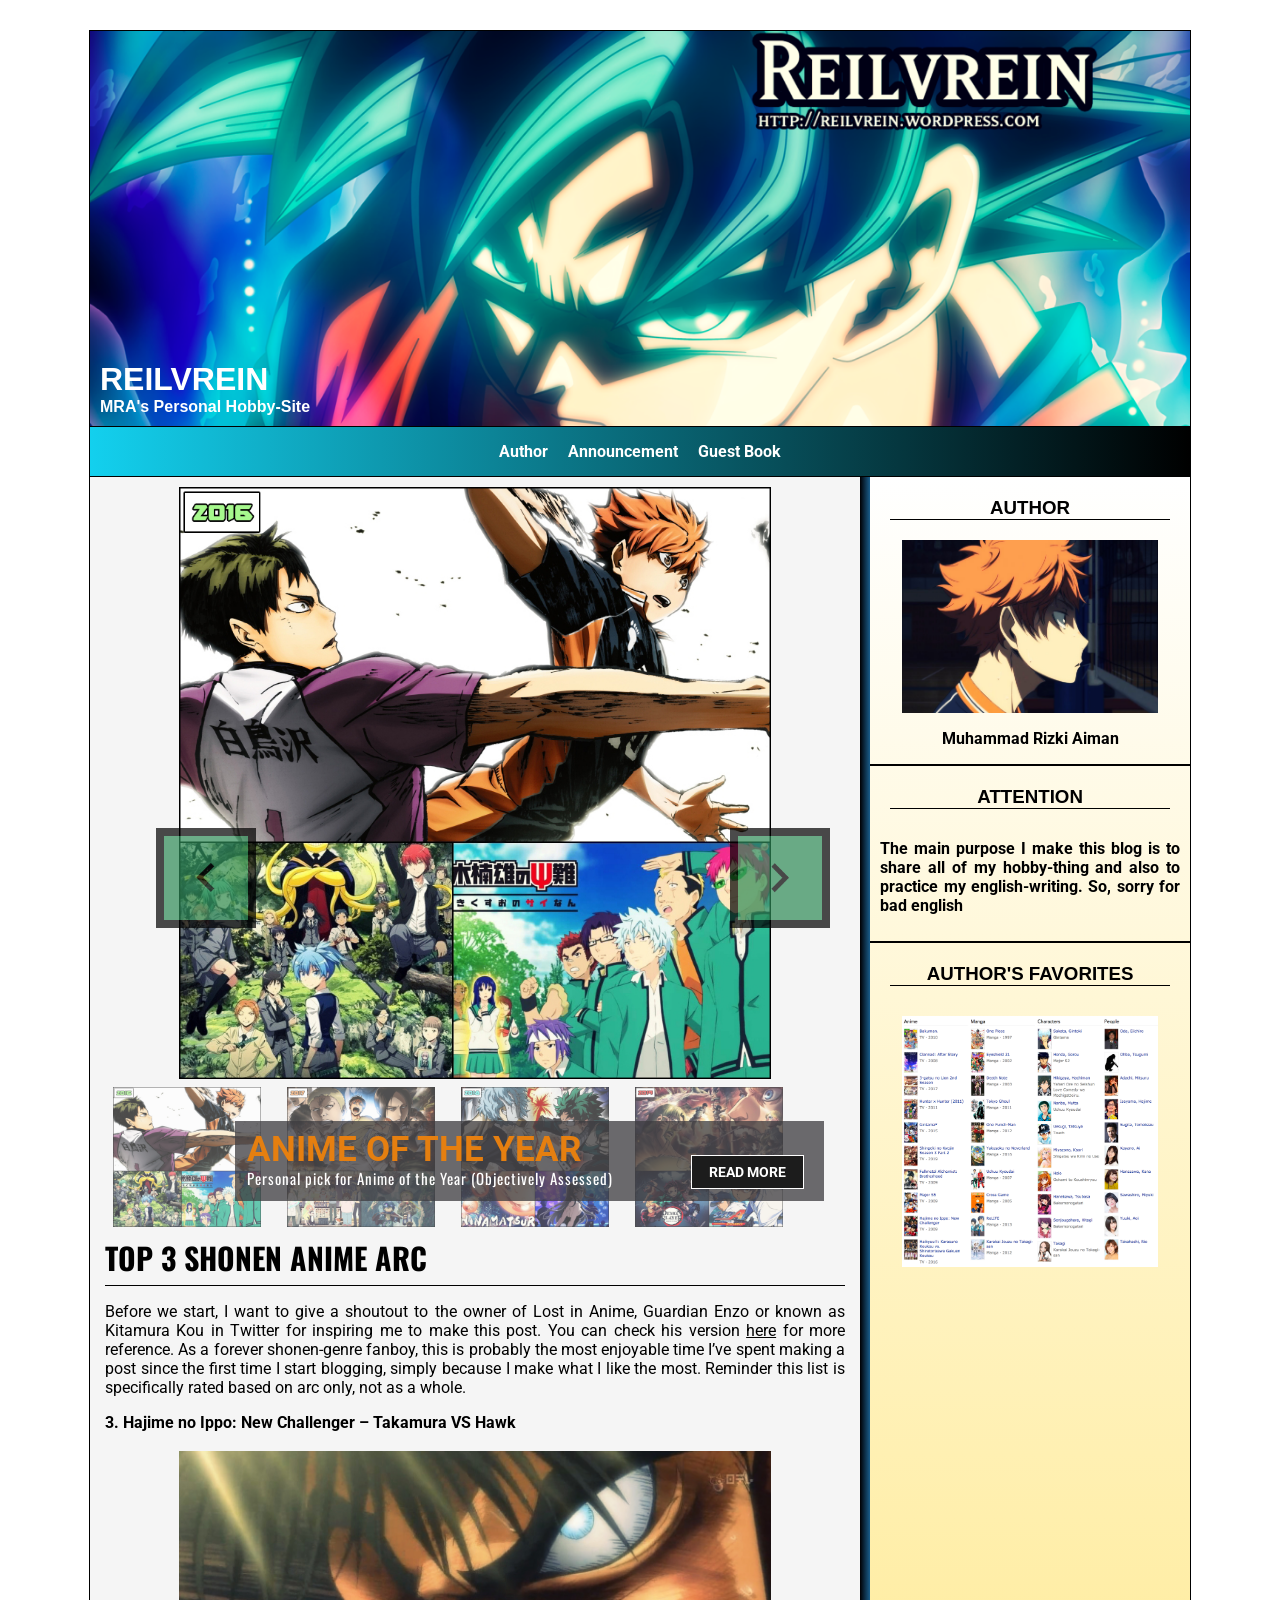
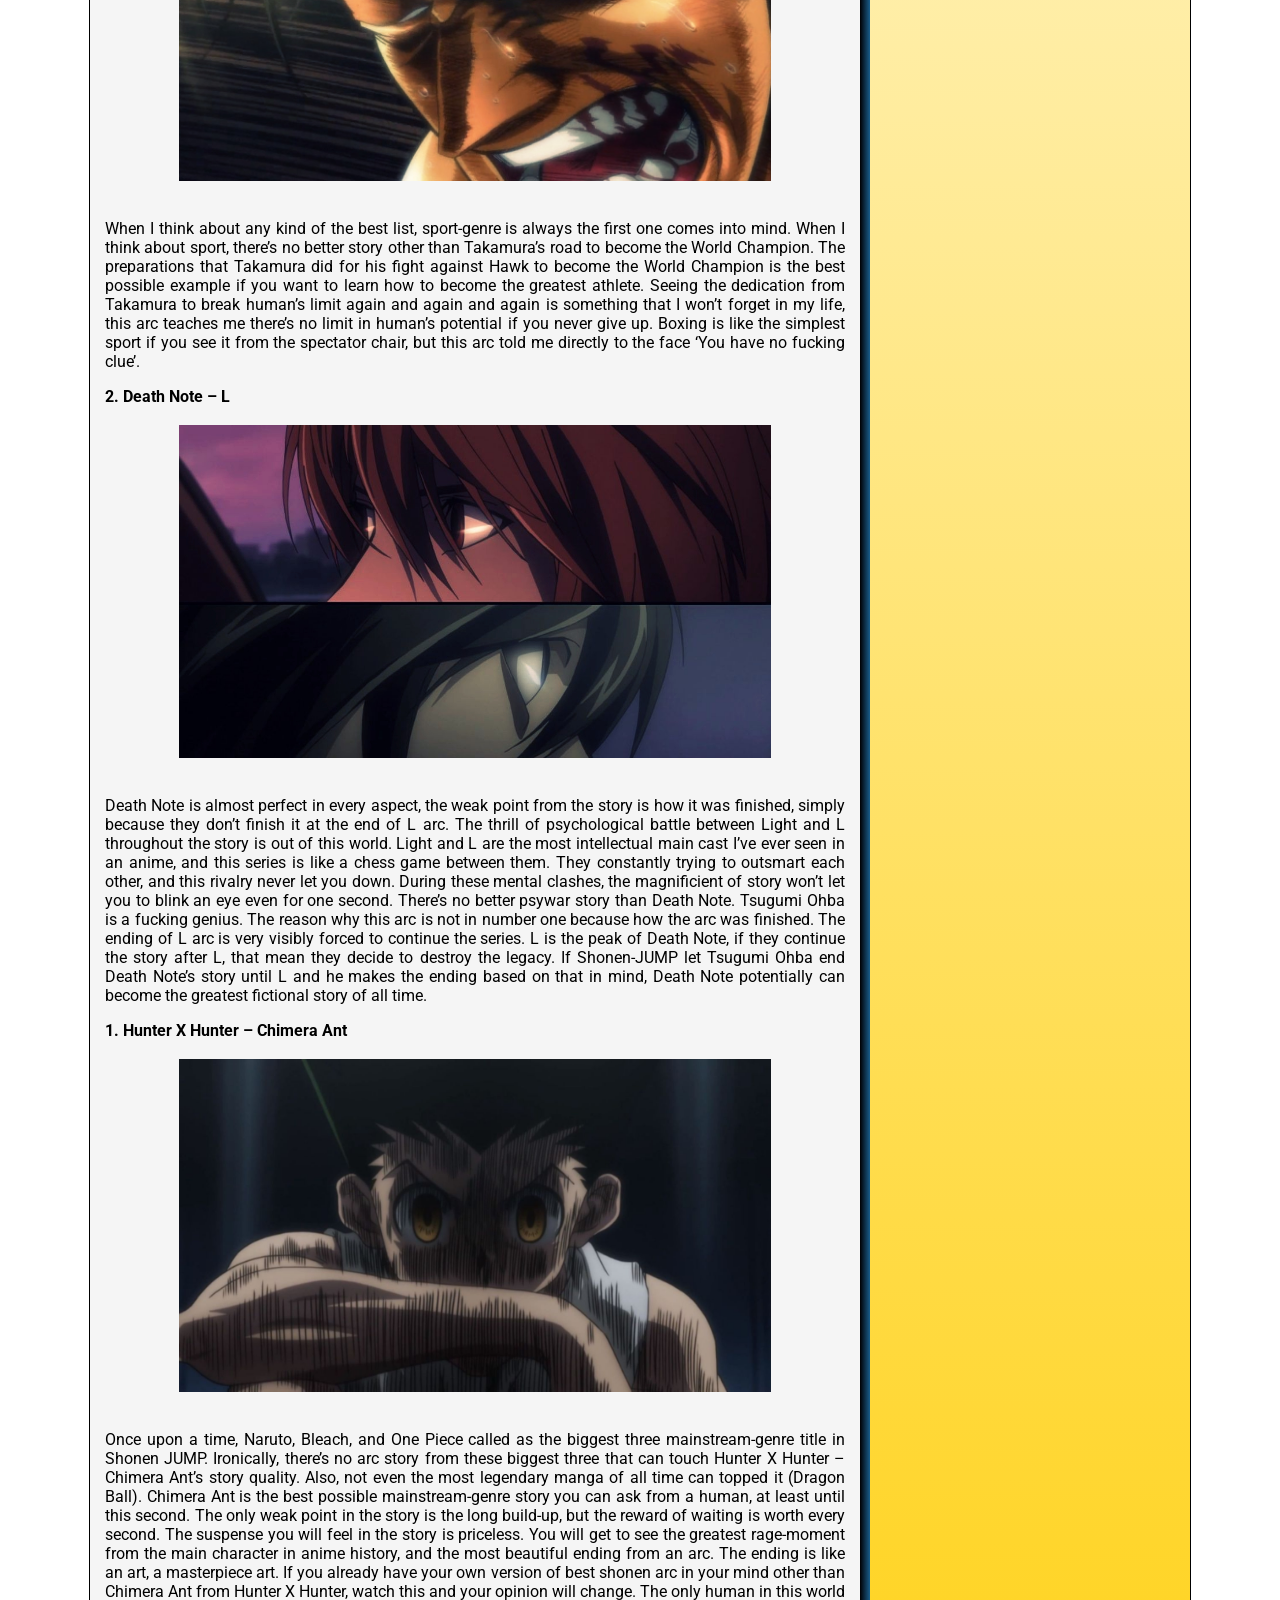
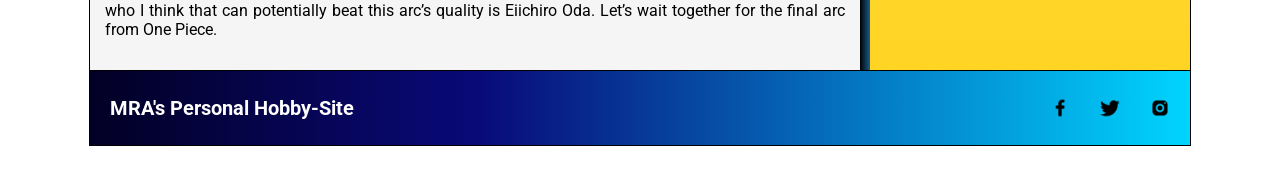
<file: index.html>
<!--Theme : Recreating my blog-->
<html>
    <head> 	
        <link rel="shortcut icon" href="img/icon.ico">
            <title>Reilvrein</title>
                 <link rel="stylesheet" href="style.css">
                     <link href="https://fonts.googleapis.com/css?family=Oswald|Roboto+Slab&display=swap" rel="stylesheet"> 
                     <link href='https://fonts.googleapis.com/css?family=Roboto' rel='stylesheet'>
    </head>

    <body>
        <header> <!--Header Section-->
            <a class="head-link" href="index.html">
                <div class="head">  
                    <h1> REILVREIN</h1>
                    <h4> MRA's Personal Hobby-Site</h4>
            
                 </div>
            </a>
                <div class="category">
                    <ul>
                        <li><a href="author.html"><strong>Author</strong></a></li>
                        <li><a href="announcement.html"><strong>Announcement</strong></a></li>
                        <li><a href="guestbook.html"><strong>Guest Book</strong></a></li>
                    </ul>
                </div>
        </header>

        <main> <!--Main Section-->
            <div class="content">
                <div class="pad_this">
                    <div class="jumbotron">
                        <button class="next_pls">
                                <img src="img/arrow_right.png">
                            </button>
                            <button class="back_pls">
                                <img src="img/arrow_left.png">
                            </button>

                        <div class ="aoty">
                            <img class="displayed-img" src="img/pic1.jpg" alt="jumbotron_background">
                
                            <div class="main-container">
                                <h1><strong>Anime of The Year</strong></h1>
                                <p>
                                    Personal pick for Anime of the Year (Objectively Assessed)
                                    
                                </p>
                                <a class="btn-main" href="#"><strong>Read More</strong></a>
                            </div>
                        </div>
            
                        <div class="thumb-bar">
                        </div>
                    </div>

                    <div class="headline-wrapper">
                        <h2 style="margin-bottom: 5; margin-top: 0">TOP 3 SHONEN ANIME ARC</h2>
                    </div>
                    <p>
                        Before we start, I want to give a shoutout to the owner of Lost in Anime, Guardian Enzo or known as Kitamura Kou in Twitter for inspiring me to make this post. You can check his version <a href="https://lostinanime.com/2019/01/shounens-top-5-story-arcs/">here</a> for more reference. 
                        As a forever shonen-genre fanboy, this is probably the most enjoyable time I’ve spent making a post since the first time I start blogging, simply because I make what I like the most. Reminder this list is specifically rated based on arc only, not as a whole.
                    </p>
                    <p>
                        <strong>
                            3. Hajime no Ippo: New Challenger – Takamura VS Hawk 
                        </strong><br><br>
                            <img src="img/3.jpg"><br><br>
                            When I think about any kind of the best list, sport-genre is always the first one comes into mind. When I think about sport, there’s no better story other than Takamura’s road to become the World Champion.
                            The preparations that Takamura did for his fight against Hawk to become the World Champion is the best possible example if you want to learn how to become the greatest athlete. Seeing the dedication from Takamura to break human’s limit again and again and again is something that I won’t forget in my life, this arc teaches me there’s no limit in human’s potential if you never give up. Boxing is like the simplest sport if you see it from the spectator chair, but this arc told me directly to the face ‘You have no fucking clue’.
                    </p>

                    <p>
                        <strong>
                            2. Death Note – L
                        </strong><br><br>
                            <img src="img/2.jpg"><br><br>
                            Death Note is almost perfect in every aspect, the weak point from the story is how it was finished, simply because they don’t finish it at the end of L arc. The thrill of psychological battle between Light and L throughout the story is out of this world. Light and L are the most intellectual main cast I’ve ever seen in an anime, and this series is like a chess game between them. They constantly trying to outsmart each other, and this rivalry never let you down. During these mental clashes, the magnificient of story won’t let you to blink an eye even for one second. There’s no better psywar story than Death Note. Tsugumi Ohba is a fucking genius.
                            The reason why this arc is not in number one because how the arc was finished. The ending of L arc is very visibly forced to continue the series. L is the peak of Death Note, if they continue the story after L, that mean they decide to destroy the legacy.
                            If Shonen-JUMP let Tsugumi Ohba end Death Note’s story until L and he makes the ending based on that in mind, Death Note potentially can become the greatest fictional story of all time.
                    </p>

                    <p>
                        <strong>
                            1. Hunter X Hunter – Chimera Ant
                        </strong><br><br>
                            <img src="img/1.jpg"><br><br>
                            Once upon a time, Naruto, Bleach, and One Piece called as the biggest three mainstream-genre title in Shonen JUMP. Ironically, there’s no arc story from these biggest three that can touch Hunter X Hunter – Chimera Ant’s story quality. Also, not even the most legendary manga of all time can topped it (Dragon Ball).
                            Chimera Ant is the best possible mainstream-genre story you can ask from a human, at least until this second. The only weak point in the story is the long build-up, but the reward of waiting is worth every second. The suspense you will feel in the story is priceless. You will get to see the greatest rage-moment from the main character in anime history, and the most beautiful ending from an arc. The ending is like an art, a masterpiece art.
                            If you already have your own version of best shonen arc in your mind other than Chimera Ant from Hunter X Hunter, watch this and your opinion will change. The only human in this world who I think that can potentially beat this arc’s quality is Eiichiro Oda. Let’s wait together for the final arc from One Piece.
                    </p>
                </div>
            </div>

            <div class="sidebar">
                <div class="side-sidebar"></div>
                    <div class="author-box">
                        <center>
                            <h3>AUTHOR</h3>
                            <img src="img/pp.jpg"> 
                            <p>Muhammad Rizki Aiman</p>
                        </center>
                        <div class="border">
                        </div>
                            <div class="attention">
                                <center>
                                    <h3> ATTENTION</h3>
                                    <p>The main purpose I make this blog is to share all of my hobby-thing and also to practice my english-writing.
                                         So, sorry for bad english
                                    </p>
                                </center>
                                <div class="border-2">
                                </div>
                                    <div class="author-fav">
                                        <center>
                                            <h3>AUTHOR'S FAVORITES</h3>
                                            <img src="img/fav.png">
                                        </center>
                                     </div>               
                            </div>
                    </div>
                </div>
            </div>
        </main>

    <footer> <!--Footer Section-->
        <div class="foot">
            <p><strong>MRA's Personal Hobby-Site</strong></p>
                <div class="social">
                    <img src="img/fb.png" alt="facebook">
                    <img src="img/twitter.png" alt="twitter">
                    <img src="img/ig.png" alt="instagram">
                </div>
        </div>

    </footer>
    <script src="main.js"></script>
    </body>
</html>
</file>
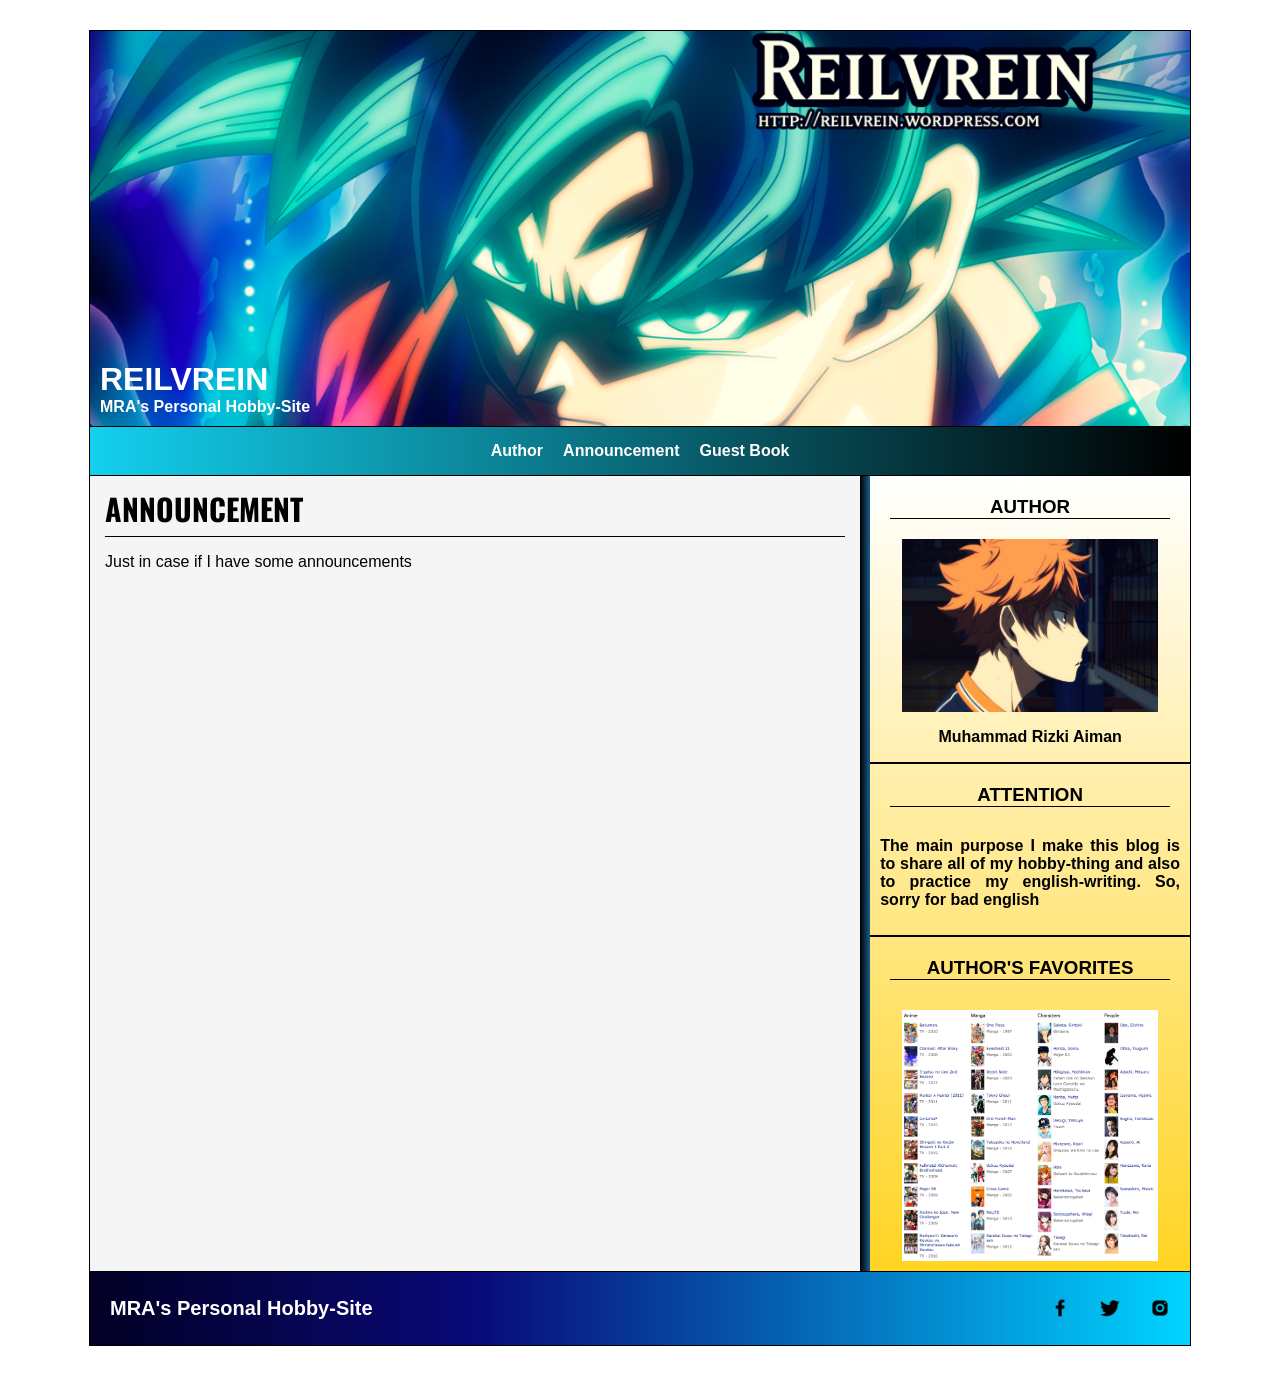
<file: announcement.html>
<html>
    <head> 	
        <link rel="shortcut icon" href="img/icon.ico">
            <title>Reilvrein - Announcement</title>
                 <link rel="stylesheet" href="style.css">
                     <link href="https://fonts.googleapis.com/css?family=Oswald|Roboto+Slab&display=swap" rel="stylesheet"> 
    </head>

    <body>
        <header> <!--Header Section-->
            <a class="head-link" href="index.html">
                <div class="head">  
                    <h1> REILVREIN</h1>
                    <h4> MRA's Personal Hobby-Site</h4>
            
                 </div>
            </a>
                <div class="category">
                    <ul>
                        <li><a href="author.html"><strong>Author</strong></a></li>
                        <li><a href="announcement.html"><strong>Announcement</strong></a></li>
                        <li><a href="guestbook.html"><strong>Guest Book</strong></a></li>
                    </ul>
                </div>
        </header>

        <main> <!--Main Section-->
            <div class="content">
                <div class="pad_this">
                    <div class="headline-wrapper">
                        <h2 style="margin-bottom: 5; margin-top: 0">ANNOUNCEMENT</h2>
                    </div>
                    <p>
                        Just in case if I have some announcements
                    </p>
                </div>
            </div>

            <div class="sidebar">
                <div class="side-sidebar"></div>
                    <div class="author-box">
                        <center>
                            <h3>AUTHOR</h3>
                            <img src="img/pp.jpg"> 
                            <p>Muhammad Rizki Aiman</p>
                        </center>
                        <div class="border">
                        </div>
                            <div class="attention">
                                <center>
                                    <h3> ATTENTION</h3>
                                    <p>The main purpose I make this blog is to share all of my hobby-thing and also to practice my english-writing.
                                         So, sorry for bad english
                                    </p>
                                </center>
                                <div class="border-2">
                                </div>
                                    <div class="author-fav">
                                        <center>
                                            <h3>AUTHOR'S FAVORITES</h3>
                                            <img src="img/fav.png">
                                        </center>
                                     </div>               
                            </div>
                    </div>
                </div>
            </div>
        </main>

    <footer> <!--Footer Section-->
        <div class="foot">
            <p><strong>MRA's Personal Hobby-Site</strong></p>
                <div class="social">
                    <img src="img/fb.png" alt="facebook">
                    <img src="img/twitter.png" alt="twitter">
                    <img src="img/ig.png" alt="instagram">
                </div>
        </div>

    </footer>
    </body>
</html>
</file>
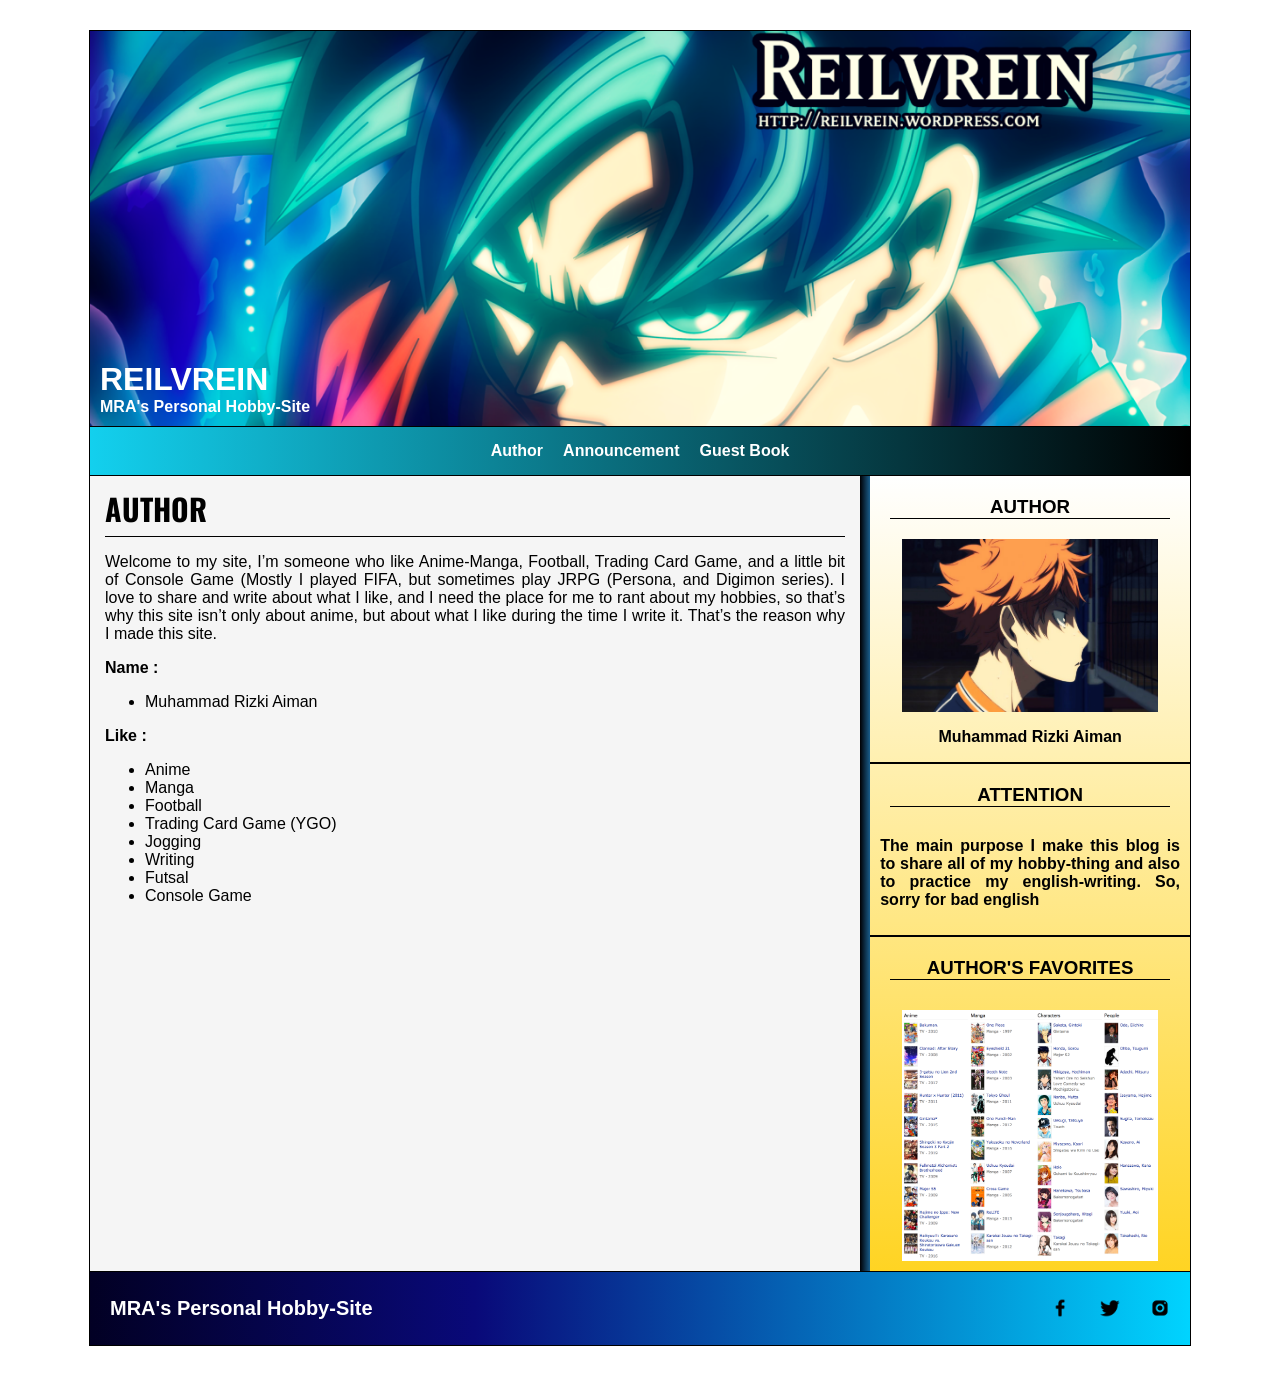
<file: author.html>
<html>
    <head> 	
        <link rel="shortcut icon" href="img/icon.ico">
            <title>Reilvrein - Author</title>
                 <link rel="stylesheet" href="style.css">
                     <link href="https://fonts.googleapis.com/css?family=Oswald|Roboto+Slab&display=swap" rel="stylesheet"> 
    </head>

    <body>
        <header> <!--Header Section-->
            <a class="head-link" href="index.html">
                <div class="head">  
                    <h1> REILVREIN</h1>
                    <h4> MRA's Personal Hobby-Site</h4>
            
                 </div>
            </a>
                <div class="category">
                    <ul>
                        <li><a href="author.html"><strong>Author</strong></a></li>
                        <li><a href="announcement.html"><strong>Announcement</strong></a></li>
                        <li><a href="guestbook.html"><strong>Guest Book</strong></a></li>
                    </ul>
                </div>
        </header>

        <main> <!--Main Section-->
            <div class="content">
                <div class="pad_this">
                    <div class="headline-wrapper">
                        <h2 style="margin-bottom: 5; margin-top: 0">AUTHOR</h2>
                    </div>
                    <p>
                        Welcome to my site, I’m someone who like Anime-Manga, Football, Trading Card Game, and a little bit of Console Game (Mostly I played FIFA, but sometimes play JRPG (Persona, and Digimon series).
                        I love to share and write about what I like, and I need the place for me to rant about my hobbies, so that’s why this site isn’t only about anime, but about what I like during the time I write it. That’s the reason why I made this site.
                    </p>
                    <p class="ul">Name : </p>
                    <ul id="name">
                        <li>Muhammad Rizki Aiman</li>
                    </ul>

                    <p class="ul"> Like : </p>
                    <ul id="like">
                        <li>Anime</li>
                        <li>Manga</li>
                        <li>Football</li>
                        <li>Trading Card Game (YGO)</li>
                        <li>Jogging</li>
                        <li>Writing</li>
                        <li>Futsal</li>
                        <li>Console Game</li>
                    </ul>
                </div>
            </div>

            <div class="sidebar">
                <div class="side-sidebar"></div>
                    <div class="author-box">
                        <center>
                            <h3>AUTHOR</h3>
                            <img src="img/pp.jpg"> 
                            <p>Muhammad Rizki Aiman</p>
                        </center>
                        <div class="border">
                        </div>
                            <div class="attention">
                                <center>
                                    <h3> ATTENTION</h3>
                                    <p>The main purpose I make this blog is to share all of my hobby-thing and also to practice my english-writing.
                                         So, sorry for bad english
                                    </p>
                                </center>
                                <div class="border-2">
                                </div>
                                    <div class="author-fav">
                                        <center>
                                            <h3>AUTHOR'S FAVORITES</h3>
                                            <img src="img/fav.png">
                                        </center>
                                     </div>               
                            </div>
                    </div>
                </div>
            </div>
        </main>

    <footer> <!--Footer Section-->
        <div class="foot">
            <p><strong>MRA's Personal Hobby-Site</strong></p>
                <div class="social">
                    <img src="img/fb.png" alt="facebook">
                    <img src="img/twitter.png" alt="twitter">
                    <img src="img/ig.png" alt="instagram">
                </div>
        </div>

    </footer>
    </body>
</html>
</file>
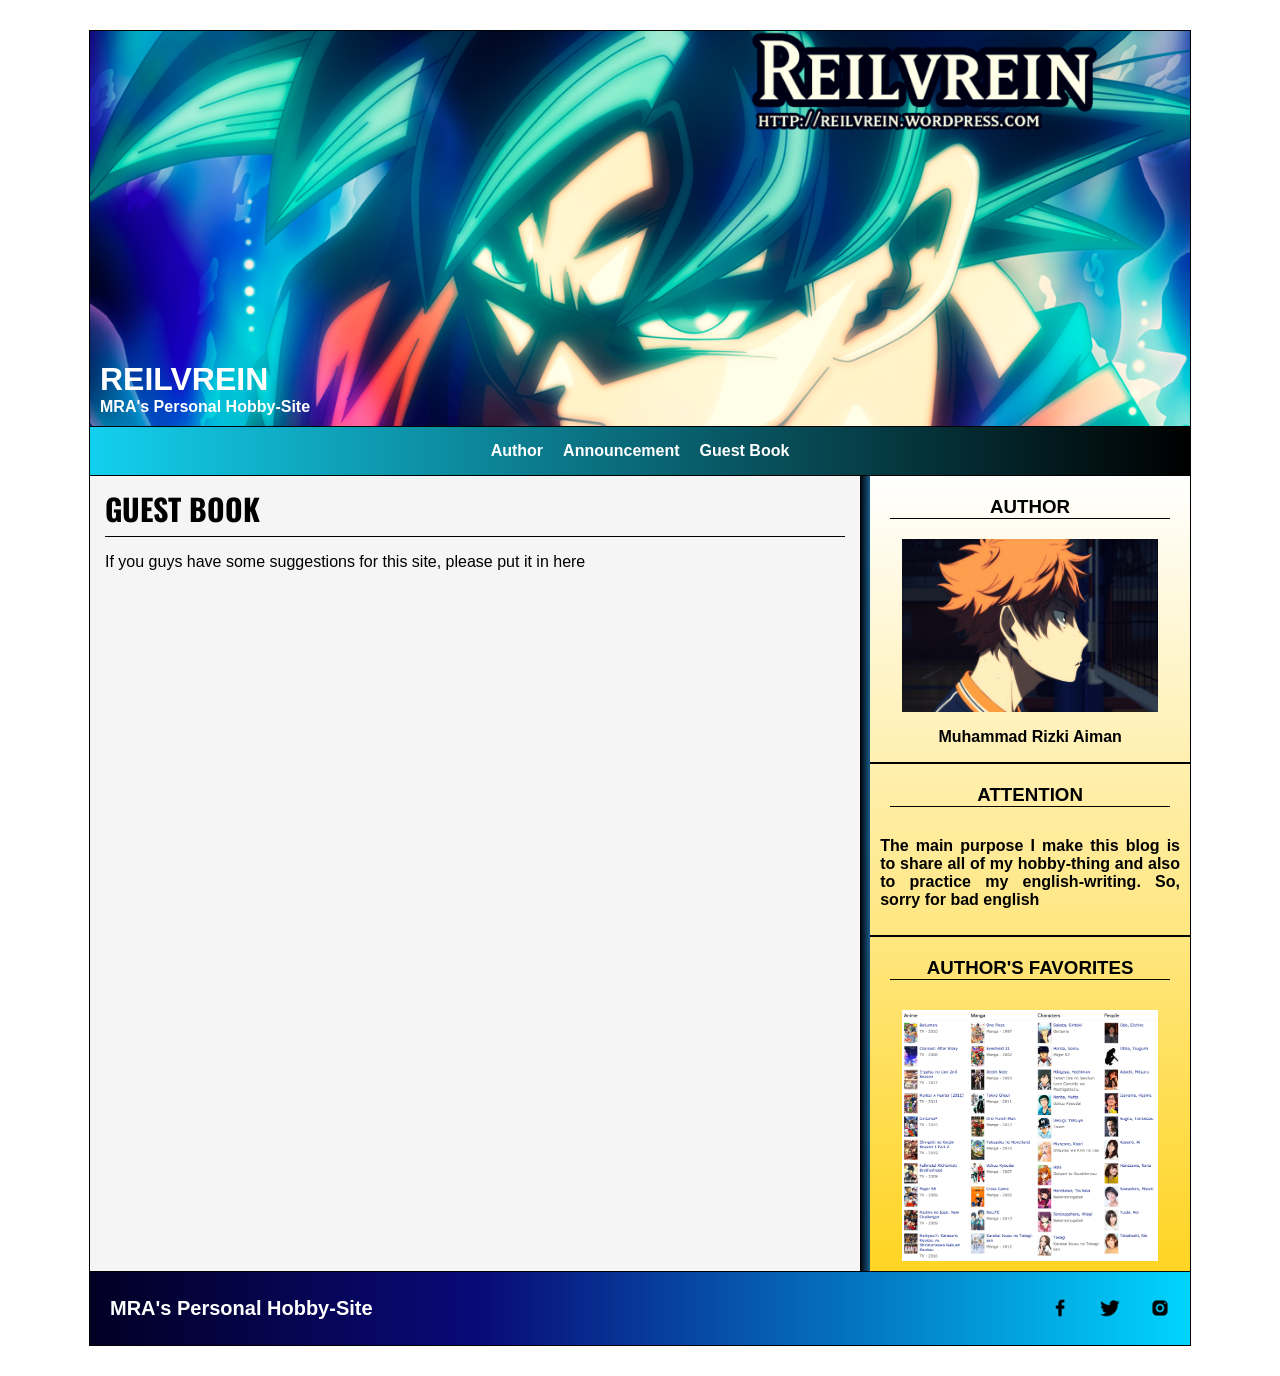
<file: guestbook.html>
<html>
    <head> 	
        <link rel="shortcut icon" href="img/icon.ico">
            <title>Reilvrein - Guest Book</title>
                 <link rel="stylesheet" href="style.css">
                     <link href="https://fonts.googleapis.com/css?family=Oswald|Roboto+Slab&display=swap" rel="stylesheet"> 
    </head>

    <body>
        <header> <!--Header Section-->
            <a class="head-link" href="index.html">
                <div class="head">  
                    <h1> REILVREIN</h1>
                    <h4> MRA's Personal Hobby-Site</h4>
            
                 </div>
            </a>
                <div class="category">
                    <ul>
                        <li><a href="author.html"><strong>Author</strong></a></li>
                        <li><a href="announcement.html"><strong>Announcement</strong></a></li>
                        <li><a href="guestbook.html"><strong>Guest Book</strong></a></li>
                    </ul>
                </div>
        </header>

        <main> <!--Main Section-->
            <div class="content">
                <div class="pad_this">
                    <div class="headline-wrapper">
                        <h2 style="margin-bottom: 5; margin-top: 0">GUEST BOOK</h2>
                    </div>
                    <p>
                        If you guys have some suggestions for this site, please put it in here
                    </p>
                    
                </div>
            </div>

            <div class="sidebar">
                <div class="side-sidebar"></div>
                    <div class="author-box">
                        <center>
                            <h3>AUTHOR</h3>
                            <img src="img/pp.jpg"> 
                            <p>Muhammad Rizki Aiman</p>
                        </center>
                        <div class="border">
                        </div>
                            <div class="attention">
                                <center>
                                    <h3> ATTENTION</h3>
                                    <p>The main purpose I make this blog is to share all of my hobby-thing and also to practice my english-writing.
                                         So, sorry for bad english
                                    </p>
                                </center>
                                <div class="border-2">
                                </div>
                                    <div class="author-fav">
                                        <center>
                                            <h3>AUTHOR'S FAVORITES</h3>
                                            <img src="img/fav.png">
                                        </center>
                                     </div>               
                            </div>
                    </div>
                </div>
            </div>
        </main>

    <footer> <!--Footer Section-->
        <div class="foot">
            <p><strong>MRA's Personal Hobby-Site</strong></p>
                <div class="social">
                    <img src="img/fb.png" alt="facebook">
                    <img src="img/twitter.png" alt="twitter">
                    <img src="img/ig.png" alt="instagram">
                </div>
        </div>

    </footer>
    </body>
</html>
</file>
<file: style.css>
h1, h4 {
    margin: 0;

    color: white;

}

a,
li,
p {
    color: black;
    font-family: -apple-system, BlinkMacSystemFont, 'Segoe UI', Roboto, Oxygen, Ubuntu, Cantarell, 'Open Sans', 'Helvetica Neue', sans-serif;
}

/*==============BODY===============*/

body {
    width: 1100px; /*Web size*/
    margin: 30px auto; /*Auto untuk center*/
    border: 1px solid black;
}

/*==============MAIN===============*/

main {
    display: flex; 
    flex-direction: row; /*Dari Vertikal menjadi Horizontal*/
}

/*==============IMG===============*/

img {
    display: block;
    margin-left: auto;
    margin-right: auto; /*Baris 20-22 agar image posisi-nya jadi center*/
    background-size: 100%; /*contain img*/
    width: 80% 
}

/*==============HEAD===============*/

.head {
    width: 100%;
    font-family: Verdana, Geneva, Tahoma, sans-serif;
    text-align: left;
    background-image: url(img/header.png);
    background-position: center;
    background-repeat: no-repeat;
    background-size: 100%;
    object-fit: contain;
    padding: 330px 0px 10px 0px;
    margin-bottom: 0px;
    width: 100%;
    border-bottom: 1px solid black;
}

.head h1 {
    padding: 0px 0px 0px 10px;
}

.head h4 {
    padding: 0px 0px 0px 10px;
    margin-bottom: 0;
}

header a {
    text-decoration: none;
}


/*============CATEGORY=============*/

.category {
    margin-top: 0px;
    padding: 15px;
    text-align: center;
    background: rgb(19,208,238);
    background: linear-gradient(90deg, rgba(19,208,238,1) 0%, rgba(0,0,0,1) 100%);
    border-bottom: 1px solid black;
}

.category ul{
    padding: 0;
    list-style: none;
    display: inline-block;
    margin: 0;
}

.category li{
    float: left;
    margin: 0px 10px;
   
}

.category li a {
    text-decoration: none;
    color: white;
}

.category li a:hover {
    text-decoration: none;
    color: black;
}

/*=============CONTENT===============*/

.next_pls {
    position: absolute;
    top: 92%;
    left: 57%;
    width: 100px;
    height: 100px;
    z-index: 3;
    opacity: 0.7;
    background-color: seagreen;

    cursor: pointer;
    border: 8px solid black;
}

.next_pls:hover {
    opacity: 1;
}

.back_pls {
    position: absolute;
    top: 92%;
    right: 80%;
    width: 100px;
    height: 100px;
    z-index: 3;
    opacity: 0.7;
    background-color:  seagreen;

    cursor: pointer;
    border: 8px solid black;
}

.back_pls:hover {
    opacity: 1;
}

.jumbotron .btn-main {
    background-color: #1C1C1C;
    color: #FFF;
    font-size: 14px;
    padding: 8px 17px;
    position: absolute;
    left: 72%;
    top: 42%;
    text-decoration: none;
    text-transform: uppercase;
    display: inline-block;
    border: 1px solid white;
}

.jumbotron .btn-main:hover {
    background-color: #ffa500;
    color: #1C1C1C;
}

.main-container {
    position: absolute;
    width: 735px;
    left: 12.65%;
    z-index: 1;
    top: 124.55%;
    text-align: left;
}

.main-container h1 {
    font-size: 35px;
    font-family: -apple-system, BlinkMacSystemFont, 'Segoe UI', Roboto, Oxygen, Ubuntu, Cantarell, 'Open Sans', 'Helvetica Neue', sans-serif;
    color: #e57f10;
    text-transform: uppercase;
    margin: 0px auto;
    background-color: rgba(60, 59, 63, 0.75);
    width: 76.8%;
    height: 32px;
    padding: 8px 12px 0px 12px;

}

.main-container p {
    color: white;
    font-size: 15px;
    letter-spacing: 1px;
    font-family: "Oswald", sans-serif;
    font-weight: 400;
    background-color: rgba(60, 59, 63, 0.75);
    width: 76.8%;
    margin: 0px auto;
    padding: 6px 12px 12px 12px;
    
}

.thumb-bar {
    position: relative;
    width: 100%;
    margin: 0 auto;
    margin-bottom: 140px;

}

.thumb-bar img {
    display: block;
    width: 20%;
    height: 140px;
    float: left;
    cursor: pointer;
    opacity: 0.7;
    padding: 8px 18px 8px 8px;
    transition: width 2s, height 2s, background-color 2s, transform 2s;

}

.content {
    background-color: #f5f5f5;
    /* background: radial-gradient(circle, rgba(255,255,255,1) 94%, rgba(128,130,142,1) 100%, rgba(71,237,244,1) 100%); */
    text-align: justify;
    width: 70%;

}

.ul {
    color: black;
    font-weight: bold;
}

/*=============SIDEBAR===============*/

.sidebar {
    width: 30%;
    display: flex;
    justify-content: flex-start;
    align-items: flex-start;
    padding-top: 0;
    padding-bottom: 0;
    background: rgb(255,212,35);
    background: linear-gradient(0deg, rgba(255,212,35,1) 0%, rgba(255,255,255,1) 100%);
}

.sidebar a {
    text-decoration: none;
    color: rgba(0, 0, 0, 0.7);
    margin-bottom: 10px;
    font-weight: bold;
}

.sidebar a:hover {
    text-decoration: underline;
    color: #177e89;
}

.side-sidebar {
    width: 15%;
    background: rgb(0,0,3);
background: linear-gradient(90deg, rgba(0,0,3,1) 0%, rgba(25,93,139,1) 100%);
    height: 100%;;
}

.author-box img {
    margin-top: 20px;
}

.author-box h3 {
    font-family: 'Lucida Sans', 'Lucida Sans Regular', 'Lucida Grande', 'Lucida Sans Unicode', Geneva, Verdana, sans-serif;
    border-bottom: 1px solid black;
    margin: 20px;
}

.author-box p {
    font-weight: bold;
}

.attention p {
    text-align: justify;
    padding: 10px;
}

.author-fav h3 {
    margin: 20px ;
}

.author-fav img {
    padding: 10px;
}

.border {
    border: 1px solid black;
}

.border-2 {
    border: 1px solid black;
}

/*=============FOOTER===============*/

.foot {
    border-top: 1px solid black;
    padding: 5px;
    background: rgb(2,0,36);
    background: linear-gradient(90deg, rgba(2,0,36,1) 0%, rgba(9,9,121,1) 35%, rgba(0,212,255,1) 100%);
    display: flex;
    justify-content: space-between;
    align-items: center;
    padding-left: 20px;
    padding-right: 20px;
}

.foot p {    
    text-align: center;
    color:white;
    font-weight: bold;
    font-size: 20px;
}

.social {
    display: flex;
    justify-content: space-between;
    align-items: center;
    width: 120px;
    
}

.social img {
    width: 20px;
    cursor: pointer;
    margin: 0;
}

/*================PAD=================*/

.pad_this {
    padding: 10px 15px 15px 15px; /*Bezel*/
    
}

/*===========TITLE BORDER============*/

.headline-wrapper {
    width: 100%;
    border-bottom: 1px solid black;
}

.headline-wrapper h2 {
    font-family: 'Oswald', sans-serif;
    font-size: 30px;
}

/*===================================*/

/* For mobile phones: */
[class*="col-"] {
    width: 100%;
  }
  
  @media only screen and (min-width: 768px) {
    /* For desktop: */
    .col-1 {width: 8.33%;}
    .col-2 {width: 16.66%;}
    .col-3 {width: 25%;}
    .col-4 {width: 33.33%;}
    .col-5 {width: 41.66%;}
    .col-6 {width: 50%;}
    .col-7 {width: 58.33%;}
    .col-8 {width: 66.66%;}
    .col-9 {width: 75%;}
    .col-10 {width: 83.33%;}
    .col-11 {width: 91.66%;}
    .col-12 {width: 100%;}
  }
</file>
